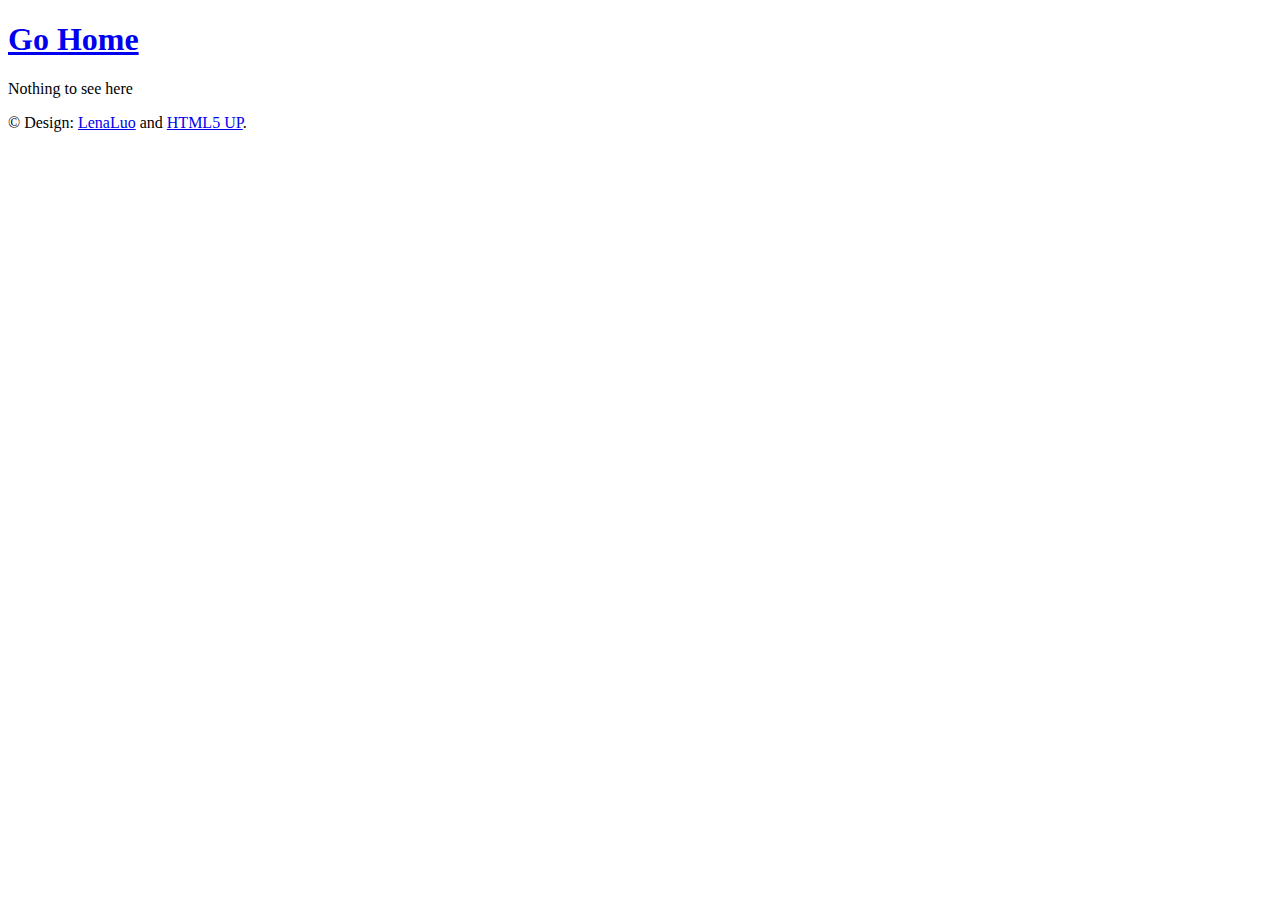
<file: public/elements/index.html>
<!DOCTYPE html>
<html>
<head>
    <title>elements</title>
    <meta charset="utf-8" />
    <meta name="viewport" content="width=device-width, initial-scale=1, user-scalable=no" />
    <link rel="stylesheet" href="http://example.org/assets/css/main.css"/>
    <noscript><link rel="stylesheet" href="http://example.org/assets/css/noscript.css"/></noscript>
    <style>
        :root{--site-background : url("http://example.org/images/bg.jpg")};
    </style>

    <script src="https://identity.netlify.com/v1/netlify-identity-widget.js"></script>
</head>

<body class="is-preload">


        <div id="wrapper">


                <header id="header">
                    <div class="logo">
                        <span class="icon fa-gem"></span>
                    </div>
                    <div class="content">
                        <div class="inner">
                            <h1><a href="/">Go Home</a></h1>
                            <p>
                                Nothing to see here
                            </p>
                        </div>
                    </div>
                </header>


<footer id="footer">
    <p class="copyright">&copy; Design: <a href="https://github.com/LenaLuo/hugo-theme-dimension.git">LenaLuo</a> and <a href="https://html5up.net">HTML5 UP</a>.</p>
</footer>

        </div>


    <div id="bg"></div>

</body>



    <script src=http://example.org/assets/js/jquery.min.js></script>
    <script src=http://example.org/assets/js/browser.min.js></script>
    <script src=http://example.org/assets/js/breakpoints.min.js></script>
    <script src=http://example.org/assets/js/util.js></script>
    <script src=http://example.org/assets/js/main.js></script>

</html>
</file>
